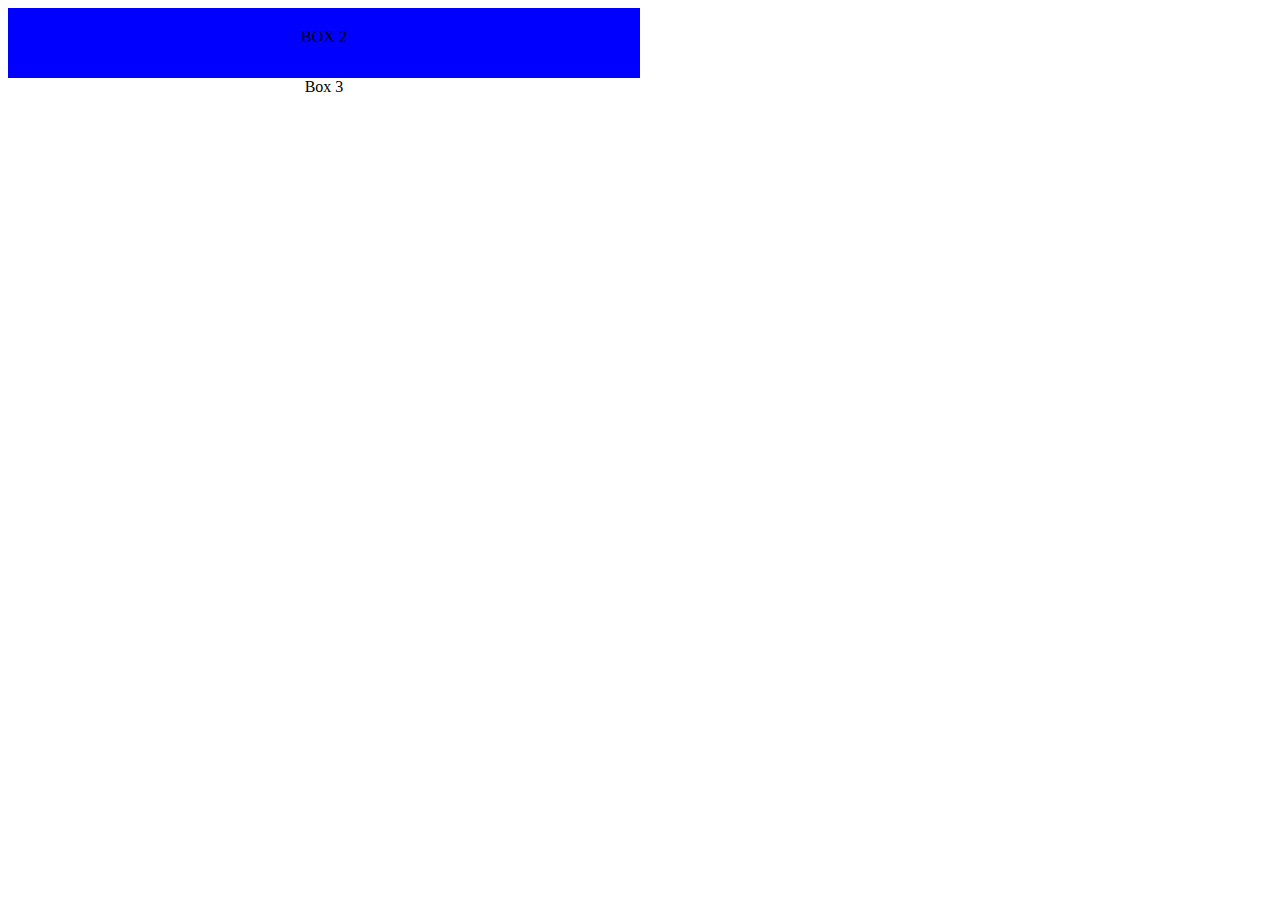
<file: new.html>
<!DOCTYPE html>
<html lang="en">
<head>
    <meta charset="UTF-8">
    <meta name="viewport" content="width=device-width, initial-scale=1.0">
    <title>Document</title>

    <Style>
        span{
            background-color: yellow;
            height: 33;
            

        }
        .no{
            float: left;
            width: 50%;
            background-color: blue;
            height: 50px;
            padding-top: 20px;
            text-align:center;
        }

        .yes{
           
            width: 50%;
            background-color: blue;
            height: 50px;
            padding-top: 20px;
            text-align:center;

        }

        
    </Style>
</head>


<body>

    

    <div class="no">
        BOX 2

    </div>

    <div class="yes">
        Box 3
    </div>

    
</body>


</html>
</file>
